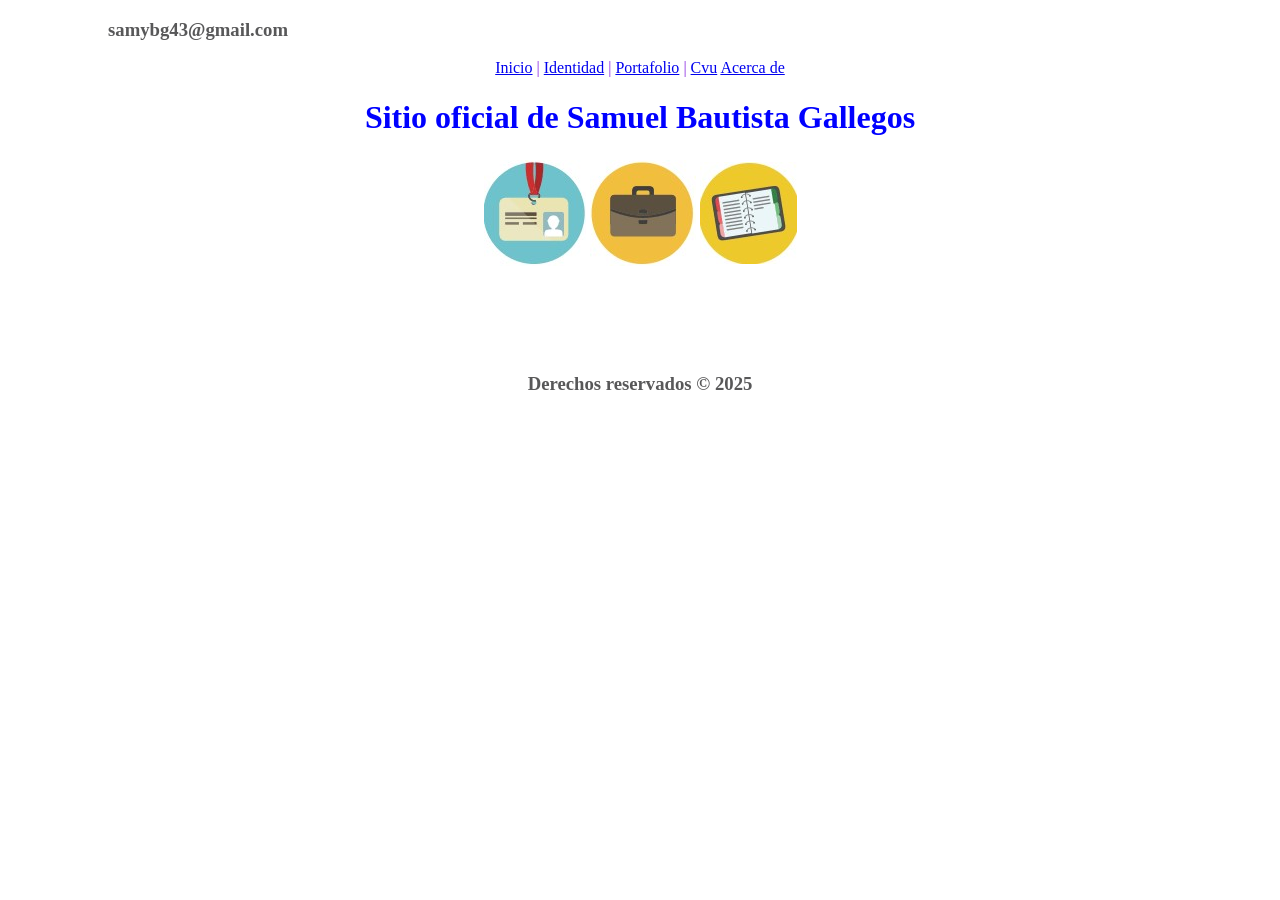
<file: index.html>
<!DOCTYPE html>
<html lang="en">
<head>
    <meta charset="UTF-8">
    <meta name="viewport" content="width=device-width, initial-scale=1.0">
    <title>Primer proyecto de git</title>
      <link rel="stylesheet" type="text/css" href="css/style.css">
</head>
<body>
    <div class="header">
    <h3>samybg43@gmail.com</h3>
    </div>
<div class="menuHorizontal">
<a href="index.html">Inicio</a> |
<a href="identidad.html">Identidad</a> |
<a href="portafolio.html">Portafolio</a> |
<a href="cvu.html">Cvu</a>
<a href="acerca.html">Acerca de</a>
</div>

<div class="titulo">
<h1>Sitio oficial de Samuel Bautista Gallegos</h1>
</div>
        <table class="tablaPrincipal">
    <tr>
        <td><a href="identidad.html"><img src="img/identidad.jpg"></a></td>
        <td><a href="portafolio.html"><img src="img/portafolio.jpg"></a></td>
        <td><a href="cvu.html"><img src="img/cvu.jpg"></a></td>
    </tr>
</table>
</div>
        <div class="footer">
        <h3>Derechos reservados © 2025</h3>
</body>
</html>
</file>
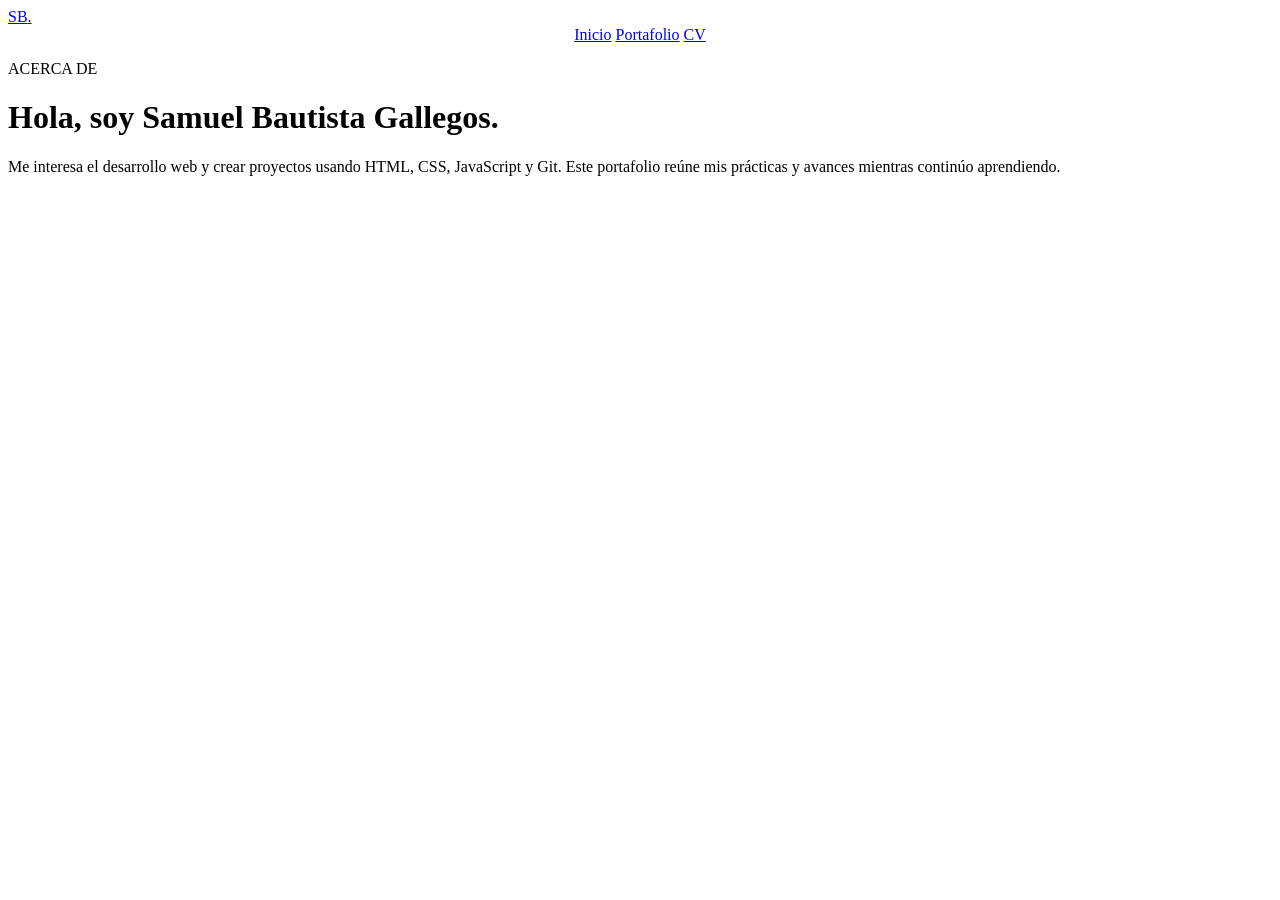
<file: acerca.html>
<!doctype html>
<html lang="es">
  <head>
    <meta charset="UTF-8" />
    <meta name="viewport" content="width=device-width, initial-scale=1.0" />
    <title>Acerca de | Samuel Bautista Gallegos</title>
    <link rel="stylesheet" href="css/style.css" />
  </head>
  <body>
    <header class="topbar">
      <a class="brand" href="index.html">SB<span>.</span></a>
      <nav class="menuHorizontal">
        <a href="index.html">Inicio</a>
        <a href="index.html#portafolio">Portafolio</a>
        <a href="index.html#cvu">CV</a>
      </nav>
    </header>

    <main class="section identity">
      <p class="section-tag">ACERCA DE</p>
      <div class="identity-grid">
        <h1>Hola, soy Samuel Bautista Gallegos.</h1>
        <p>Me interesa el desarrollo web y crear proyectos usando HTML, CSS, JavaScript y Git. Este portafolio reúne mis prácticas y avances mientras continúo aprendiendo.</p>
      </div>
    </main>
  </body>
</html>
</file>
<file: css/style.css>
.menuHorizontal{
text-align: center;
color:blueviolet
}
.titulo{
text-align: center;
color:blue
}

.tablaPrincipal{
    margin: auto;
    margin-top: 20px;
    color: rgb(98, 97, 97);
}   

.header{
    margin-left: 100px;
    color: rgb(88, 88, 89);
}

.footer{
    text-align: center;
    color: rgb(88, 88, 89);
    margin-top: 100px;
}
</file>
